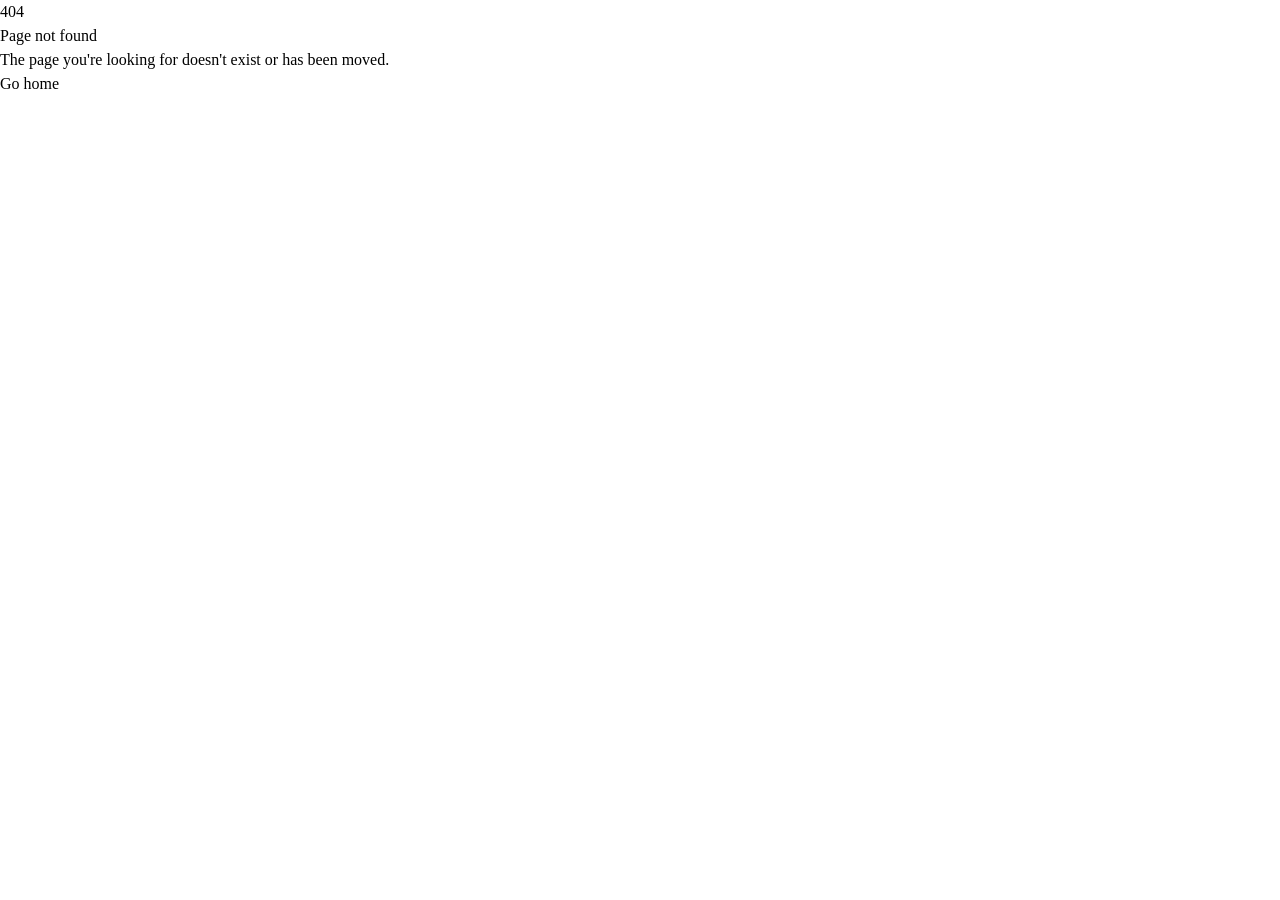
<file: index.html>
<!DOCTYPE html>
<html lang="pt-BR">
  <head>
    <meta charset="UTF-8" />
    <meta name="viewport" content="width=device-width, initial-scale=1.0" />
    <title>Trivan Engenharia e Construções</title>
    <meta name="description" content="Trivan Engenharia e Construções website" />
    <script type="module" crossorigin src="assets/index-DToOKdEl.js"></script>
  </head>
  <body>
    <div id="root"></div>
  </body>
</html>
</file>
